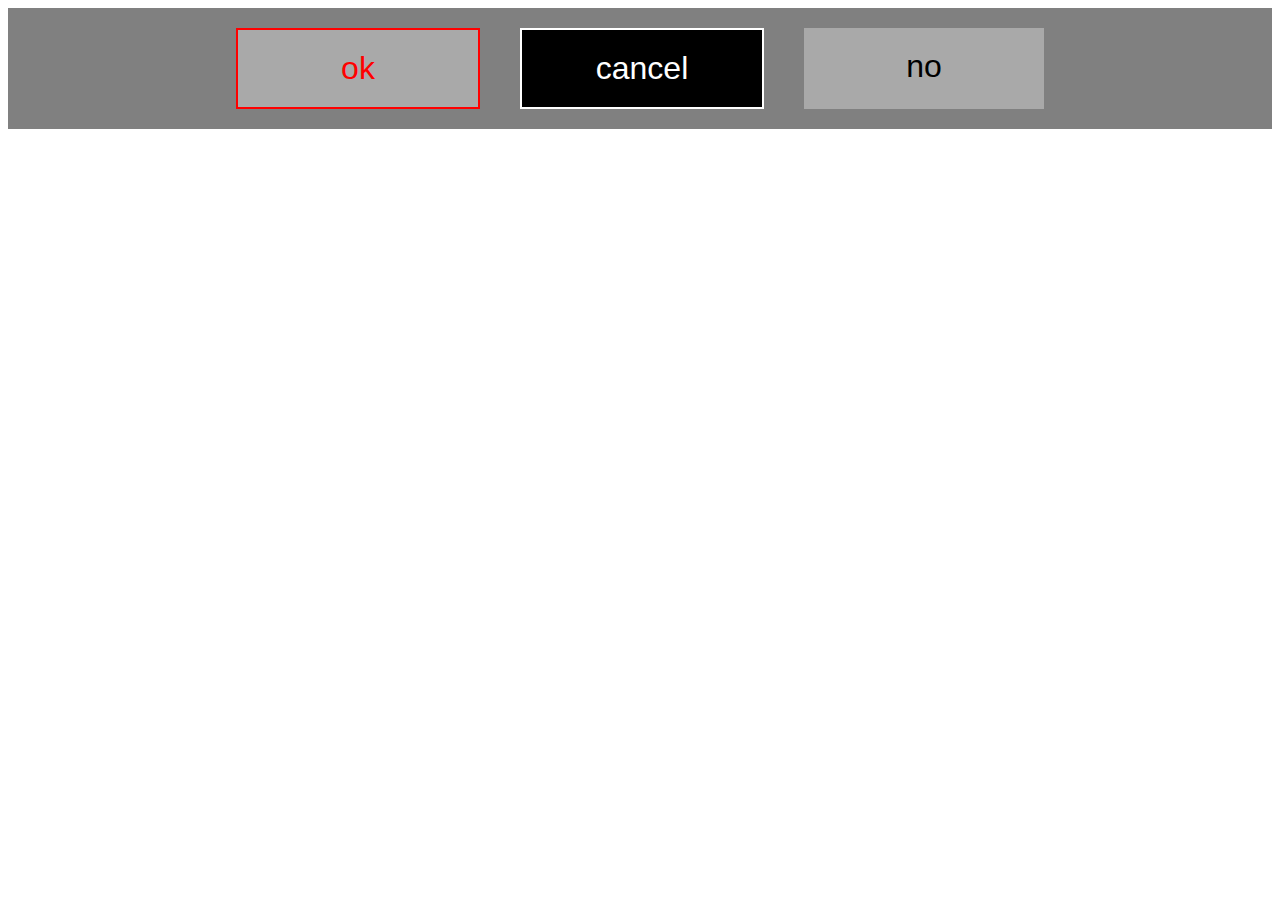
<file: index.html>
<!DOCTYPE html>
<html lang="en">
<head>
    <meta charset="UTF-8">
    <meta http-equiv="X-UA-Compatible" content="IE=edge">
    <meta name="viewport" content="width=device-width, initial-scale=1.0">
    <link rel="stylesheet" href="style.css">
    <title>Document</title>
</head>
<body>
    <div class="container">
        <div class="flex-item" id="ok">
            ok
        </div>
        <div class="flex-item" id="cancel">
            cancel
        </div>
        <div class="flex-item" id="no">
            no
        </div>
    </div>
    <script src="./myScript.js"></script>
</body>
</html>
</file>
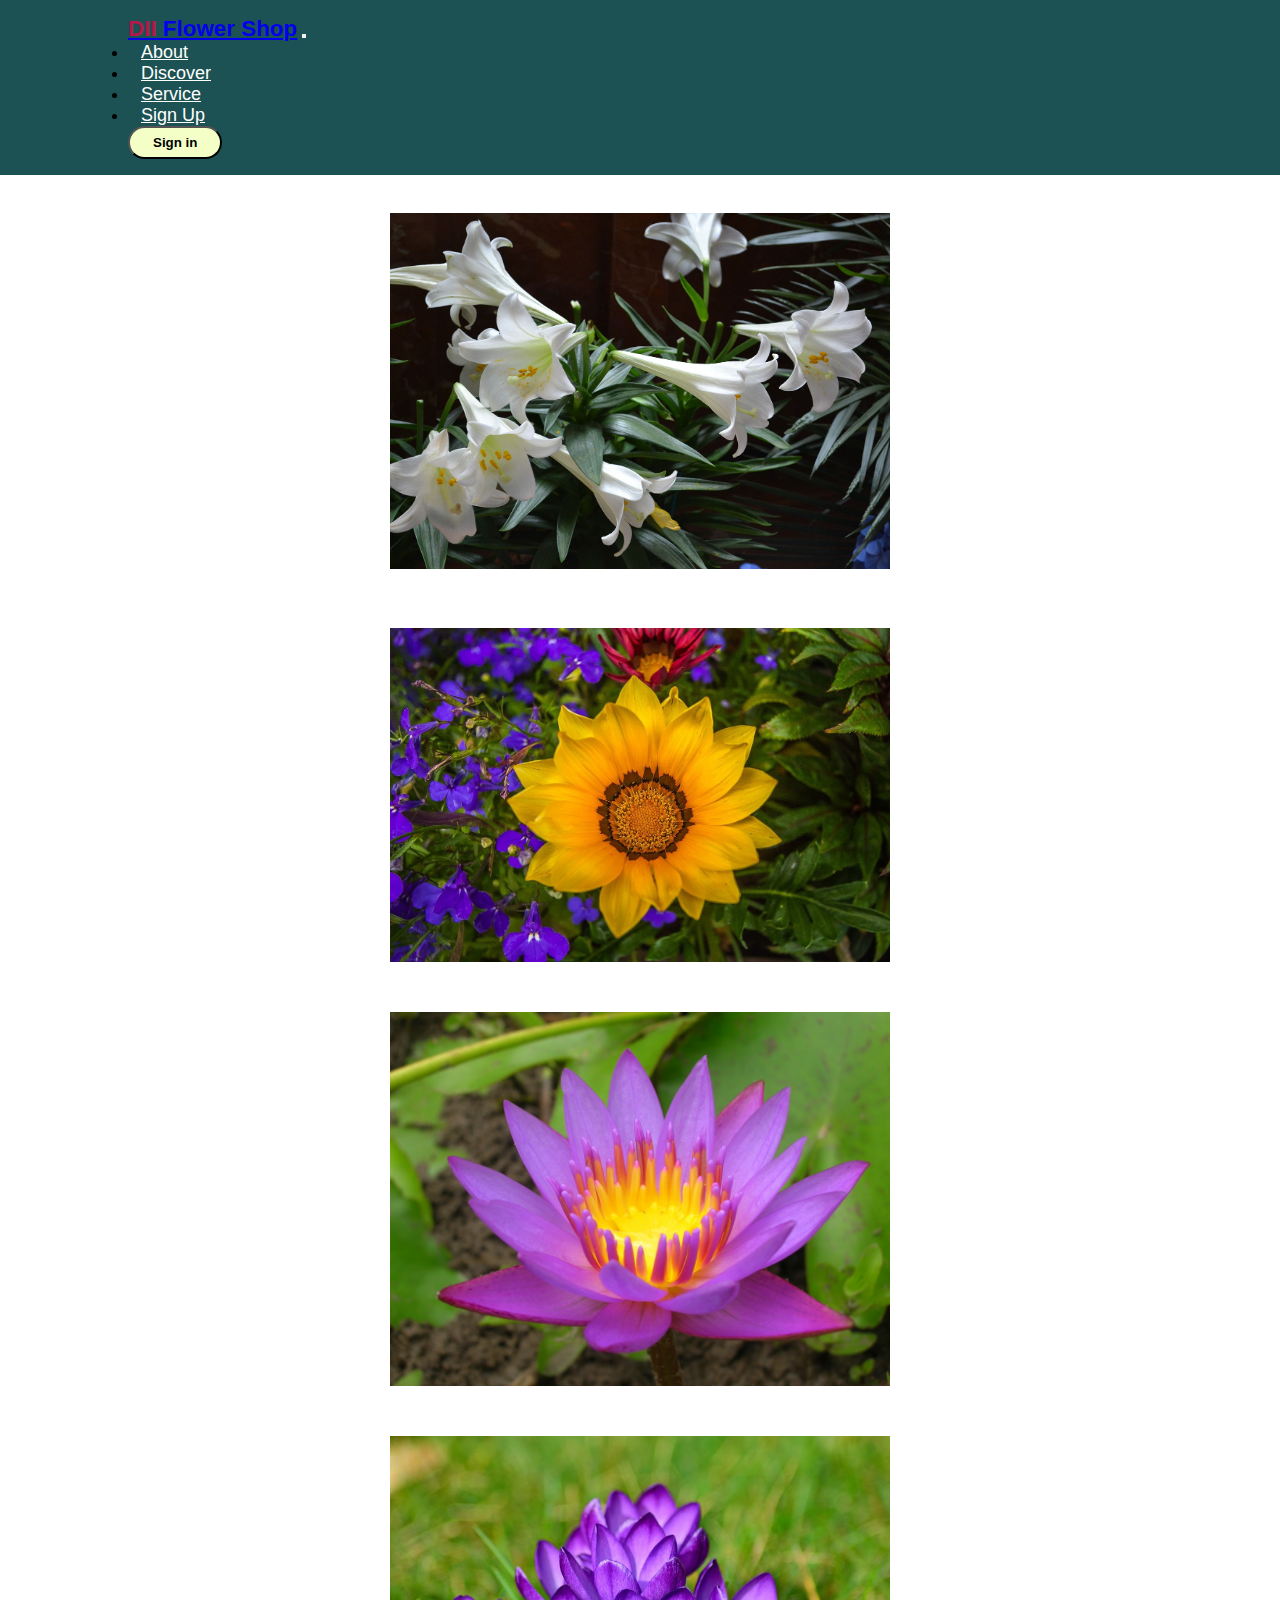
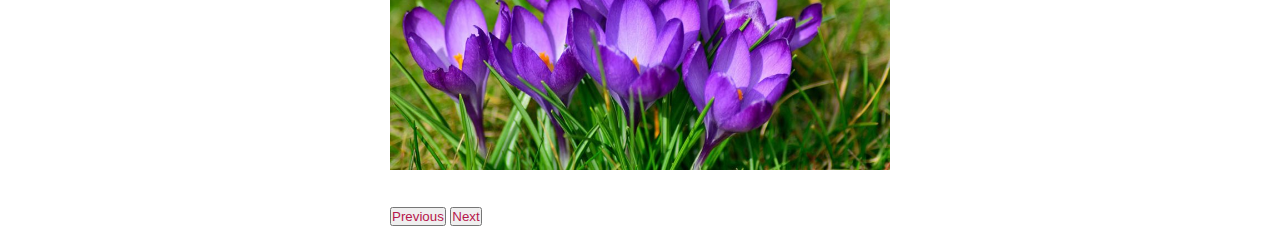
<file: flowershop.html>
<!DOCTYPE html>
<html lang="en">
<head>
    <meta charset="UTF-8">
    <meta http-equiv="X-UA-Compatible" content="IE=edge">
    <meta name="viewport" content="width=device-width, initial-scale=1.0">
    <link href="https://cdn.jsdelivr.net/npm/bootstrap@5.0.1/dist/css/bootstrap.min.css" rel="stylesheet" integrity="sha384-+0n0xVW2eSR5OomGNYDnhzAbDsOXxcvSN1TPprVMTNDbiYZCxYbOOl7+AMvyTG2x" crossorigin="anonymous">
    <link rel="stylesheet" href="flower.css">
    <title>Flower Shop</title>
</head>
<body>
    <header>
        <nav class="navbar navbar-expand-lg navbar-dark ">
            <div class="container-fluid">
              <a class="navbar-brand" href="#"><span>DII</span> Flower Shop</a>
              <button class="navbar-toggler" type="button" data-bs-toggle="collapse" data-bs-target="#navbarSupportedContent" aria-controls="navbarSupportedContent" aria-expanded="false" aria-label="Toggle navigation">
                <span class="navbar-toggler-icon"></span>
              </button>
              <div class="collapse navbar-collapse" id="navbarSupportedContent">
                <ul class="navbar-nav me-auto mb-2 mb-lg-0 mx-auto">
                  <li class="nav-item">
                    <a class="nav-link" href="#">About</a>
                  </li>
                  <li class="nav-item">
                    <a class="nav-link" href="#">Discover</a>
                  </li>
                  <li class="nav-item">
                    <a class="nav-link" href="#">Service</a>
                  </li>
                  <li class="nav-item">
                    <a class="nav-link" href="#">Sign Up</a>
                  </li>
                </ul>
                  <button class="btn btn-success text-dark" type="submit">Sign in</button>
              </div>
            </div>
          </nav>
    </header>

    <div class="main">
      <div id="carouselExampleControls" class="carousel slide" data-bs-ride="carousel">
        <div class="carousel-inner">
          <div class="carousel-item active">
            <img src="./image/pic1.jpg" class="d-block w-100" alt="pic1">
          </div>
          <div class="carousel-item">
            <img src="./image/pic2.jpg" class="d-block w-100" alt="pic2">
          </div>
          <div class="carousel-item">
            <img src="./image/pic3.jpg" class="d-block w-100" alt="pic3">
          </div>
          <div class="carousel-item">
            <img src="./image/pic4.jpg" class="d-block w-100" alt="pic4">
          </div>
        </div>
        <button class="carousel-control-prev" type="button" data-bs-target="#carouselExampleControls" data-bs-slide="prev">
          <span class="carousel-control-prev-icon" aria-hidden="true"></span>
          <span class="visually-hidden">Previous</span>
        </button>
        <button class="carousel-control-next" type="button" data-bs-target="#carouselExampleControls" data-bs-slide="next">
          <span class="carousel-control-next-icon" aria-hidden="true"></span>
          <span class="visually-hidden">Next</span>
        </button>
      </div>
    </div>
    <script src="https://cdn.jsdelivr.net/npm/@popperjs/core@2.9.2/dist/umd/popper.min.js" integrity="sha384-IQsoLXl5PILFhosVNubq5LC7Qb9DXgDA9i+tQ8Zj3iwWAwPtgFTxbJ8NT4GN1R8p" crossorigin="anonymous"></script>
    <script src="https://cdn.jsdelivr.net/npm/bootstrap@5.0.1/dist/js/bootstrap.min.js" integrity="sha384-Atwg2Pkwv9vp0ygtn1JAojH0nYbwNJLPhwyoVbhoPwBhjQPR5VtM2+xf0Uwh9KtT" crossorigin="anonymous"></script>
</body>
</html>
</file>
<file: style.css>
.container {
  display: -webkit-box;
  display: -ms-flexbox;
  display: flex;
  -webkit-box-orient: horizontal;
  -webkit-box-direction: normal;
      -ms-flex-flow: row nowrap;
          flex-flow: row nowrap;
  -webkit-box-pack: center;
      -ms-flex-pack: center;
          justify-content: center;
  background-color: grey;
}

.flex-item {
  -ms-flex-preferred-size: 200px;
      flex-basis: 200px;
  padding: 20px;
  margin: 20px;
  background-color: darkgray;
  font-size: 2rem;
  font-family: sans-serif;
  text-align: center;
}

#ok {
  color: red;
  border: 2px solid red;
}

#cancel {
  color: white;
  background-color: black;
}
/*# sourceMappingURL=style.css.map */

.toggleOn{
  background-color: #fff;
}
.toggleOff{
  background-color: darkgray;
}
</file>
<file: flower.css>
* {
  margin: 0;
  padding: 0;
  -webkit-box-sizing: border-box;
          box-sizing: border-box;
  font-family: 'Poppins', sans-serif;
}

span {
  color: #b6174b;
}

.navbar {
  background-color: #1c5253;
  padding: 16px 128px;
}

.navbar .navbar-brand {
  font-size: 22.4px;
  font-weight: 700;
}

#navbarSupportedContent > ul > li:nth-child(n) > a {
  color: #fff;
  font-size: 18px;
  padding: 0 13px;
}

#navbarSupportedContent > ul > li:nth-child(n) > a:hover {
  color: #f3ffc6;
}

#navbarSupportedContent > button {
  background-color: #f3ffc6;
  font-weight: 600;
  padding: 7px 23px;
  border-radius: 30px;
}

.main {
  display: -webkit-box;
  display: -ms-flexbox;
  display: flex;
  -webkit-box-pack: center;
      -ms-flex-pack: center;
          justify-content: center;
  -webkit-box-align: center;
      -ms-flex-align: center;
          align-items: center;
  margin-top: 16px;
}

.main img {
  height: 400px;
  width: 500px;
  -o-object-fit: scale-down;
     object-fit: scale-down;
}
/*# sourceMappingURL=flower.css.map */
</file>
